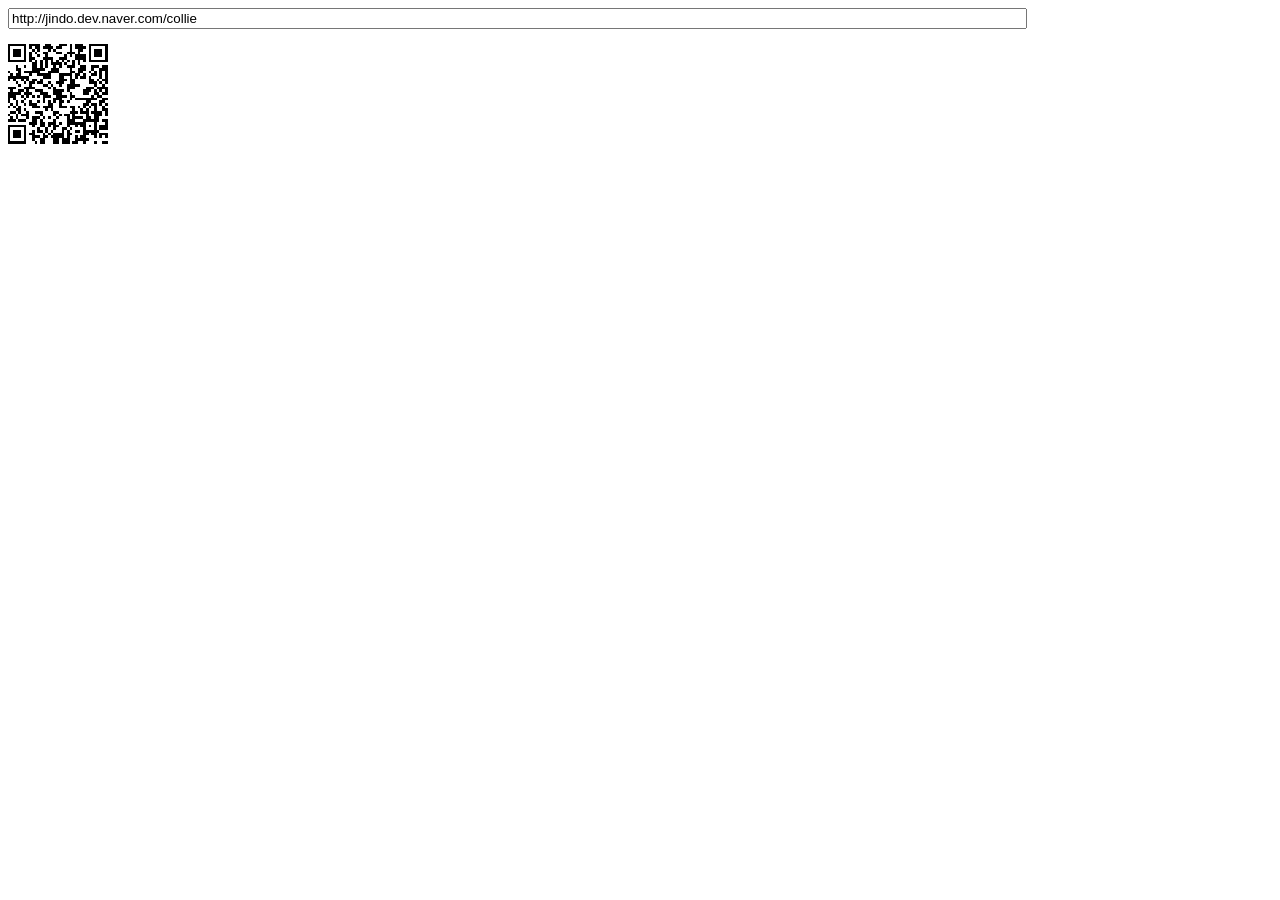
<file: davidshimjs-qrcodejs-04f46c6/davidshimjs-qrcodejs-04f46c6/index.html>
<!DOCTYPE html PUBLIC "-//W3C//DTD XHTML 1.0 Transitional//EN" "http://www.w3.org/TR/xhtml1/DTD/xhtml1-transitional.dtd">
<html xmlns="http://www.w3.org/1999/xhtml" xml:lang="ko" lang="ko">
<head>
<title>Cross-Browser QRCode generator for Javascript</title>
<meta http-equiv="Content-Type" content="text/html; charset=UTF-8" />
<meta name="viewport" content="width=device-width,initial-scale=1,user-scalable=no" />
<script type="text/javascript" src="jquery.min.js"></script>
<script type="text/javascript" src="qrcode.js"></script>
</head>
<body>
<input id="text" type="text" value="http://jindo.dev.naver.com/collie" style="width:80%" /><br />
<div id="qrcode" style="width:100px; height:100px; margin-top:15px;"></div>

<script type="text/javascript">
var qrcode = new QRCode(document.getElementById("qrcode"), {
	width : 100,
	height : 100
});

function makeCode () {		
	var elText = document.getElementById("text");
	
	if (!elText.value) {
		alert("Input a text");
		elText.focus();
		return;
	}
	
	qrcode.makeCode(elText.value);
}

makeCode();

$("#text").
	on("blur", function () {
		makeCode();
	}).
	on("keydown", function (e) {
		if (e.keyCode == 13) {
			makeCode();
		}
	});
</script>
</body>
</file>
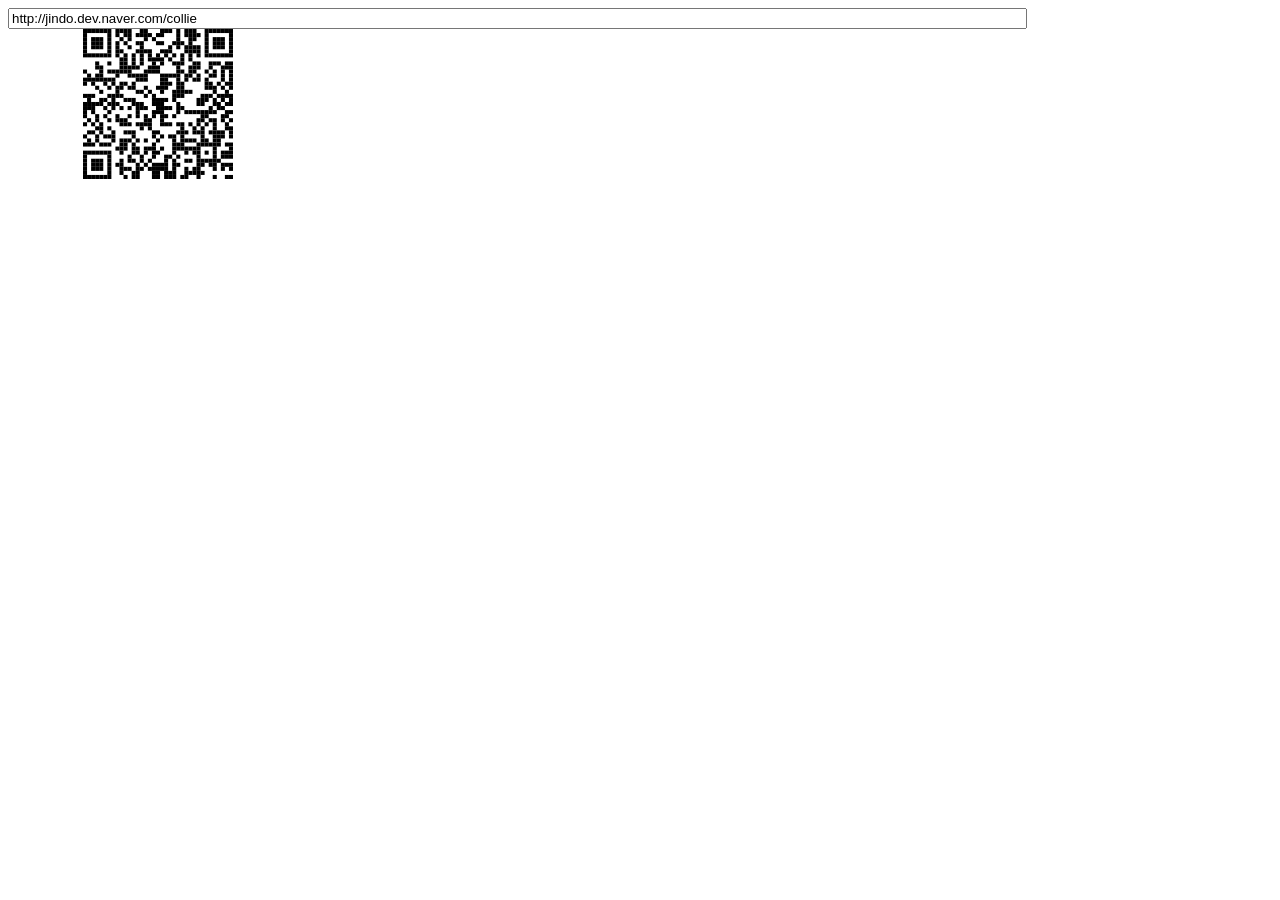
<file: davidshimjs-qrcodejs-04f46c6/davidshimjs-qrcodejs-04f46c6/index-svg.html>
<!DOCTYPE html PUBLIC "-//W3C//DTD XHTML 1.0 Transitional//EN" "http://www.w3.org/TR/xhtml1/DTD/xhtml1-transitional.dtd">
<html xmlns="http://www.w3.org/1999/xhtml" xml:lang="ko" lang="ko">
  <head>
    <title>Cross-Browser QRCode generator for Javascript</title>
    <meta http-equiv="Content-Type" content="text/html; charset=UTF-8" />
    <meta name="viewport" content="width=device-width,initial-scale=1,user-scalable=no" />
    <script type="text/javascript" src="jquery.min.js"></script>
    <script type="text/javascript" src="qrcode.js"></script>
  </head>
  <body>
  <input id="text" type="text" value="http://jindo.dev.naver.com/collie" style="width:80%" />
  <svg xmlns="http://www.w3.org/2000/svg" xmlns:xlink="http://www.w3.org/1999/xlink">
    <g id="qrcode"/>
  </svg>
  <script type="text/javascript">
  var qrcode = new QRCode(document.getElementById("qrcode"), {
      width : 100,
      height : 100,
      useSVG: true
  });

  function makeCode () {		
      var elText = document.getElementById("text");

      if (!elText.value) {
          alert("Input a text");
          elText.focus();
          return;
      }

      qrcode.makeCode(elText.value);
  }

  makeCode();

  $("#text").
      on("blur", function () {
          makeCode();
      }).
      on("keydown", function (e) {
          if (e.keyCode == 13) {
              makeCode();
          }
      });
    </script>
  </body>
</html>
</file>
